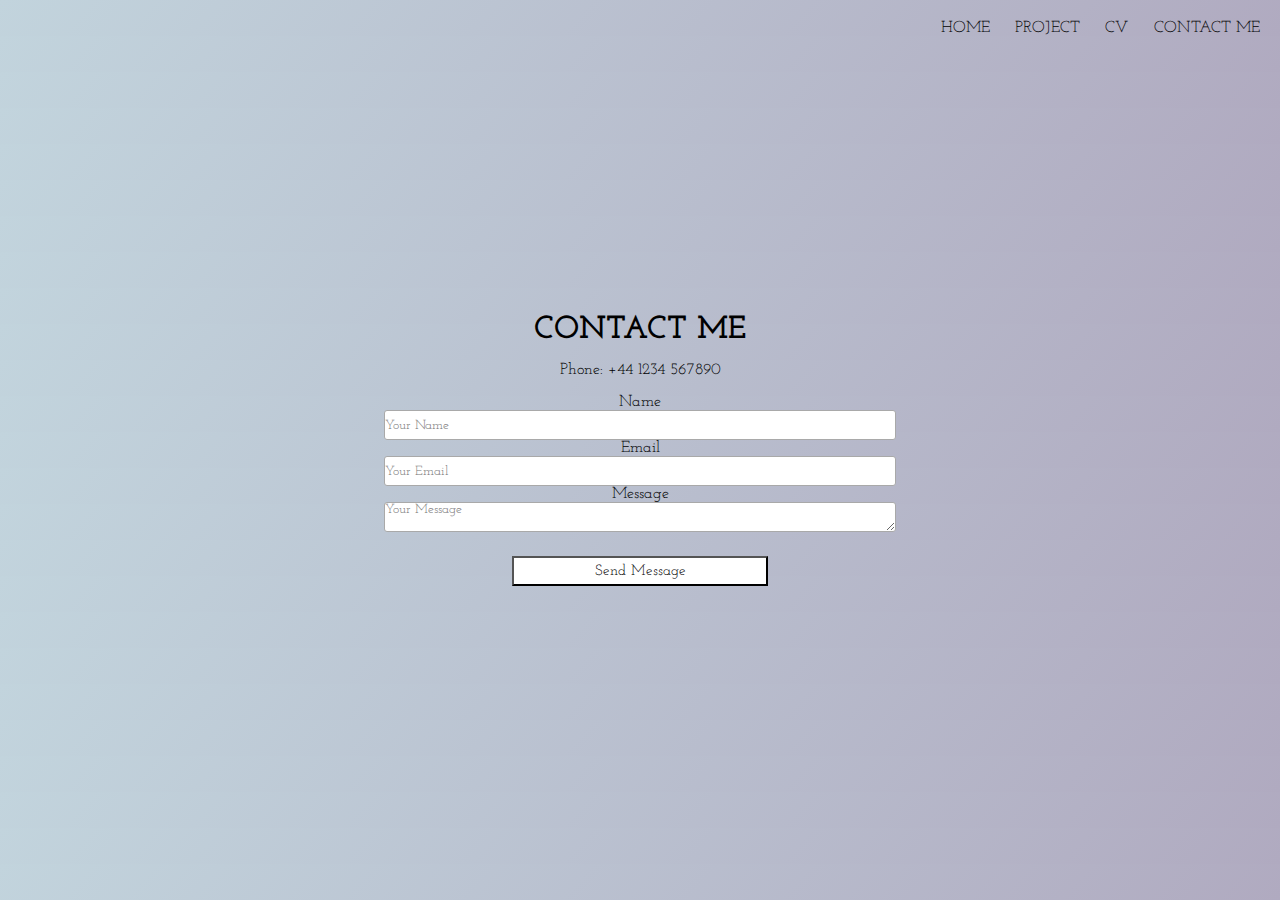
<file: WebSite/contactme.html>
<!DOCTYPE html>
<html lang="en" dir="ltr">
<head>
  <meta charset="utf-8">
  <meta name="viewport" content="width=device-width, initial-scale=1.0">
  <link href="https://fonts.googleapis.com/css?family=Josefin+Slab" rel="stylesheet">
  <link rel="stylesheet" type="text/css" href="contactme.css">
  <title>MyWebSite</title>
</head>
<body>
 <header>
   <div class="navbar">
      <ul>
        <li><a href="homepage.html">HOME</a></li>
        <li><a href="project.html">PROJECT</a></li>
        <li><a href="CV.html">CV</a></li>
        <li><a href="contactme.html">CONTACT ME</a></li>
      </ul>
    </div>
 </header>

 <div class="ContactForm"> <!--Form for contacting website creator-->
   <form action="mailto:s.y.kwok@dundee.ac.uk" method="post" enctype="text/plain" >
    <h1>CONTACT ME</h1>
    <br>
    <p>Phone: +44 1234 567890</p>
    <br>
    <label for="name">Name</label>
    <input type="text" class="contact-form" name="name" placeholder="Your Name" required><br>
    <label for="email">Email</label>
    <input type="text" class="contact-form" name="email" placeholder="Your Email" required><br>
    <label for="message">Message</label>
    <textarea class="contact-form" name="message" placeholder="Your Message" row ="5" required></textarea><br>
    <input type="submit" class="submit-form" value="Send Message">
   </form>
 </div>

</body>
</html>
</file>
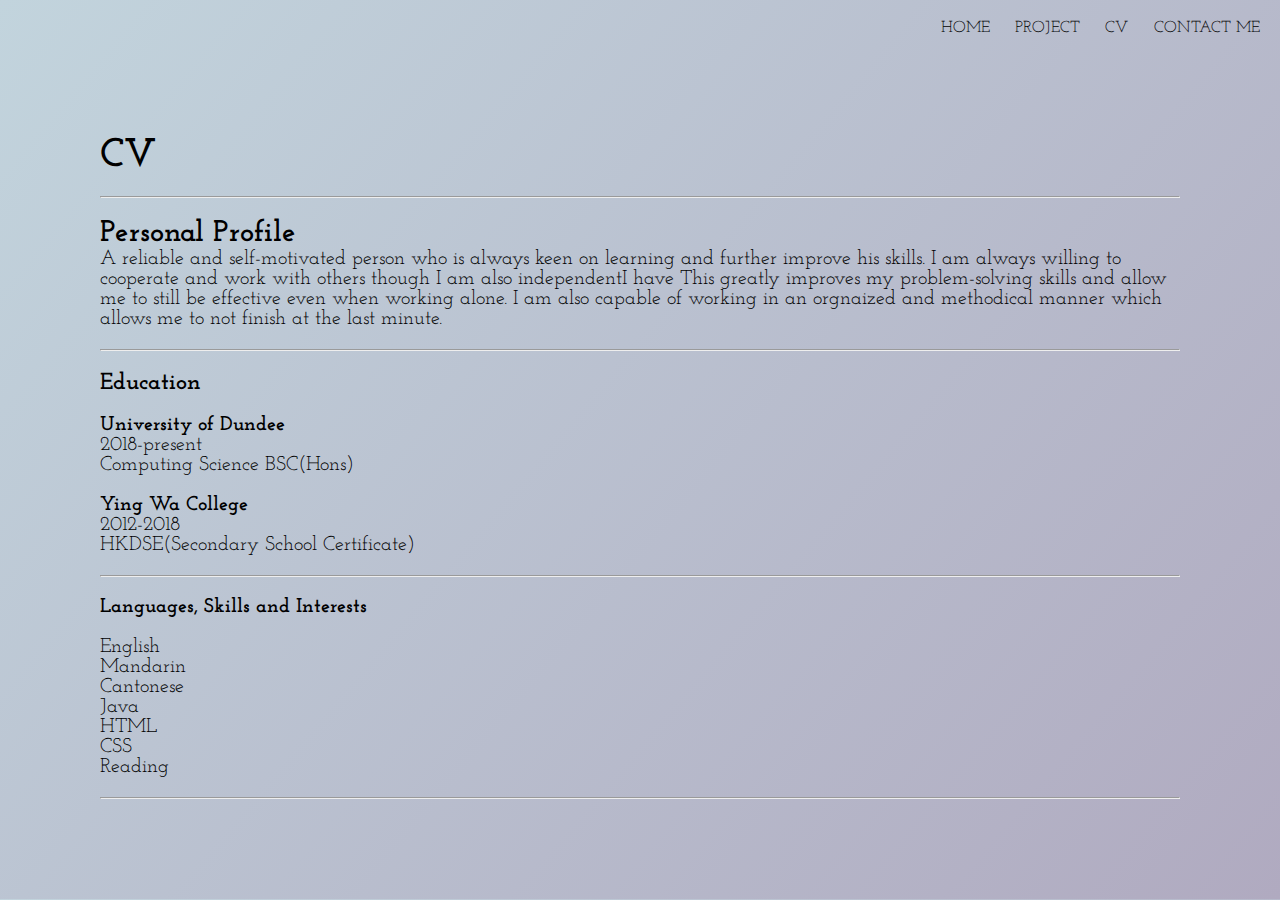
<file: WebSite/CV.html>
<!DOCTYPE html>
<html lang="en" dir="ltr">
<head>
  <meta charset="utf-8">
  <meta name="viewport" content="width=device-width, initial-scale=1.0">
  <link href="https://fonts.googleapis.com/css?family=Josefin+Slab" rel="stylesheet">
  <title>MyWebSite</title>
  <link rel="stylesheet" type="text/css" href="CV.css">
</head>
<body>
 <header>
  <div class="navbar">
      <ul>
        <li><a href="homepage.html">HOME</a></li>
        <li><a href="project.html">PROJECT</a></li>
        <li><a href="CV.html">CV</a></li>
        <li><a href="contactme.html">CONTACT ME</a></li>
      </ul>
 </div>
</header>



<div class="text"> <!--details in CV-->
 <div id="pagetitle"><h1><strong>CV</strong></h1></div>
  <br>
  <hr>
  <br>
  <h2>Personal Profile</h2>
  <p>A reliable and self-motivated person who is always keen on learning and further improve his skills.
  I am always willing to cooperate and work with others though I am also independentI have This greatly improves my problem-solving skills and allow me to still be effective even when working alone.
  I am also capable of working in an orgnaized and methodical manner which allows me to not finish at the last minute.</p>
  <br>
  <hr>
  <br>
  <h3>Education</h3>
  <br>
  <p><strong>University of Dundee</strong></p>
  <p>2018-present</p>
  <p>Computing Science BSC(Hons)</p>
  <br>
  <p><strong>Ying Wa College</strong></p>
  <p>2012-2018</p>
  <p>HKDSE(Secondary School Certificate)</p>
  <br>
  <hr>
  <br>
  <h4>Languages, Skills and Interests</h4>
  <br>
  <p>English</p>
  <p>Mandarin</p>
  <p>Cantonese</p>
  <p>Java</p>
  <p>HTML</p>
  <p>CSS</p>
  <p>Reading</p>
  <br>
  <hr>
</div>

</body>
</html>
</file>
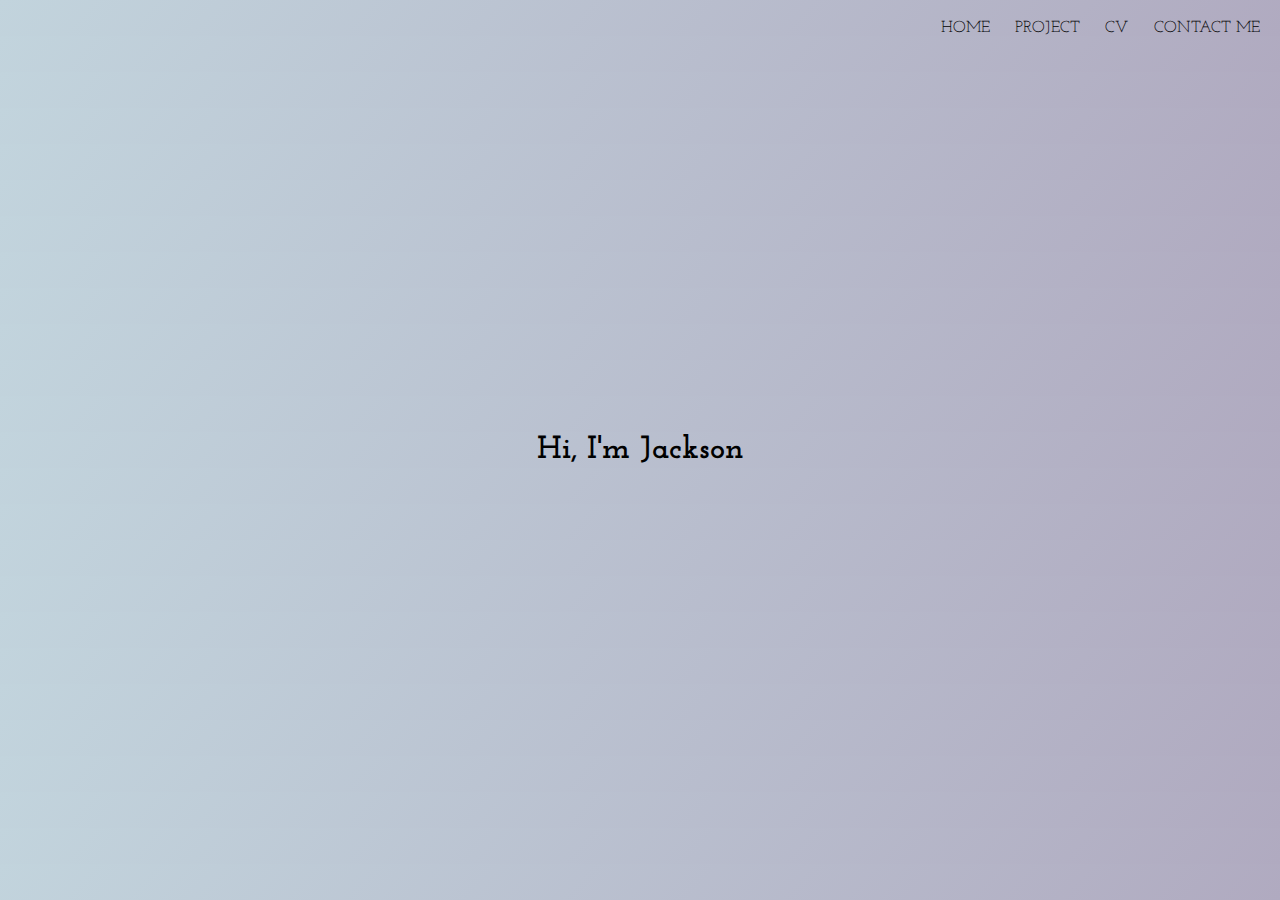
<file: WebSite/homepage.html>
<!DOCTYPE html>
<html lang="en" dir="ltr">
<head>
  <meta charset="utf-8">
  <meta name="viewport" content="width=device-width, initial-scale=1.0">
  <link href="https://fonts.googleapis.com/css?family=Josefin+Slab" rel="stylesheet">
  <link rel="stylesheet" type="text/css" href="homepage.css">
  <title>MyWebSite</title>
</head>
<body>
 <header>
  <div class="navbar"><!--Navigation bar-->
      <ul>
        <li><a href="homepage.html">HOME</a></li>
        <li><a href="project.html">PROJECT</a></li>
        <li><a href="CV.html">CV</a></li>
        <li><a href="contactme.html">CONTACT ME</a></li>
      </ul>
  </div>
</header>

 <div class="center-text">
    <h1>Hi, I'm Jackson</h1><!--Greeting text in middle of page -->
 </div>

</body>
</html>
</file>
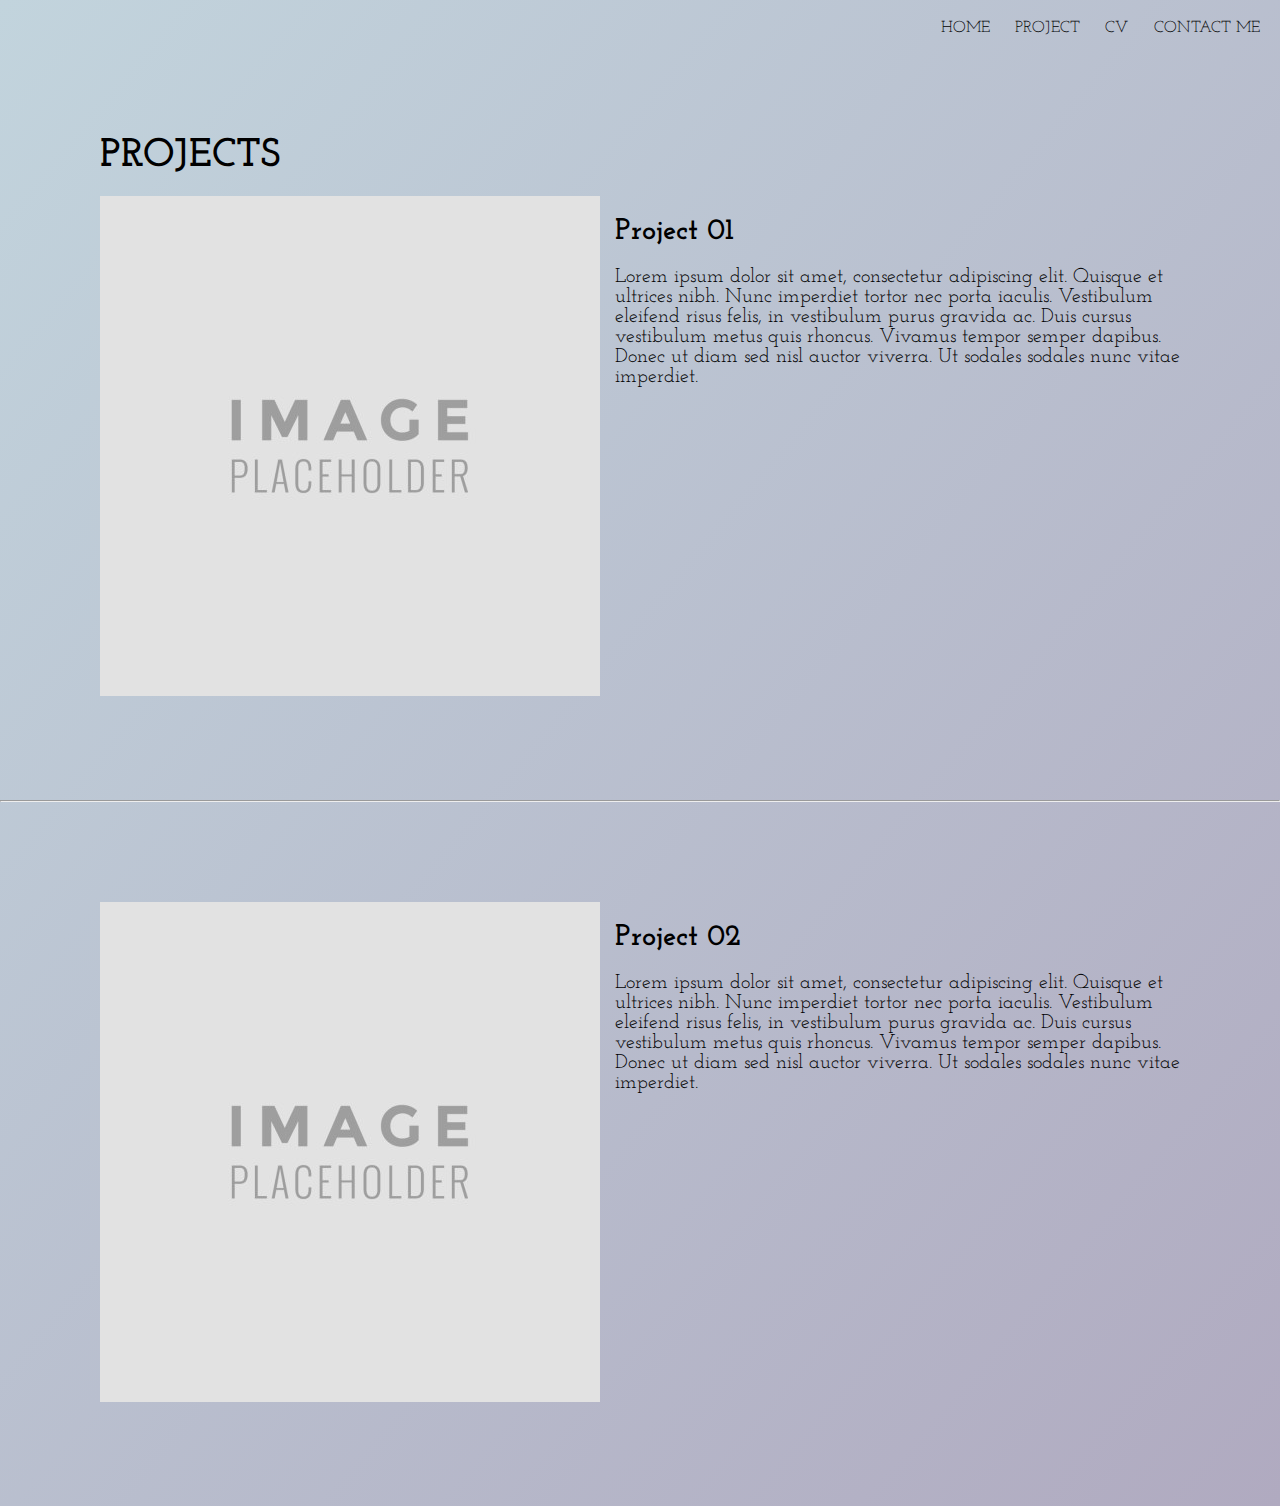
<file: WebSite/project.html>
<!DOCTYPE html>
<html lang="en" dir="ltr">
<head>
  <meta charset="utf-8">
  <link href="https://fonts.googleapis.com/css?family=Josefin+Slab" rel="stylesheet">
  <meta name="viewport" content="width=device-width, initial-scale=1.0">
  <title>MyWebSite</title>
  <link rel="stylesheet" type="text/css" href="project.css">
</head>
<body>
  <header>
    <div class="navbar">
        <ul>
          <li><a href="homepage.html">HOME</a></li>
          <li><a href="project.html">PROJECT</a></li>
          <li><a href="CV.html">CV</a></li>
          <li><a href="contactme.html">CONTACT ME</a></li>
        </ul>
      </div>
</header>


<div class="container1"> <!--Container for first project, including image and text descirption -->
  <h1>PROJECTS</h1>
    <br>
    <img src="placeholder.jpg">
    <br>
    <h2>Project 01</h2>
    <br>
    <p>Lorem ipsum dolor sit amet, consectetur adipiscing elit. Quisque et ultrices nibh. Nunc imperdiet tortor nec porta iaculis. Vestibulum eleifend risus felis, in vestibulum purus gravida ac. Duis cursus vestibulum metus quis rhoncus. Vivamus tempor semper dapibus. Donec ut diam sed nisl auctor viverra. Ut sodales sodales nunc vitae imperdiet.</p>
</div>

<hr>

<div class="container2">
    <img src="placeholder.jpg">
    <br>
    <h2>Project 02</h2>
    <br>
    <p>Lorem ipsum dolor sit amet, consectetur adipiscing elit. Quisque et ultrices nibh. Nunc imperdiet tortor nec porta iaculis. Vestibulum eleifend risus felis, in vestibulum purus gravida ac. Duis cursus vestibulum metus quis rhoncus. Vivamus tempor semper dapibus. Donec ut diam sed nisl auctor viverra. Ut sodales sodales nunc vitae imperdiet.</p>
</div>

</body>
</html>
</file>
<file: WebSite/contactme.css>
*{
   margin: 0;
   padding: 0;
   font-family: 'Josefin Slab', serif;
}

body{
  background-image: linear-gradient(-50deg, #b0aac0, #c2d4dd);
  text-align: center;
}

ul{ float:right;
    list-style-type:none;
    margin-top: 20px;
}

ul li{
  display: inline-block;
  margin-right: 20px;
}

ul li a{
  text-decoration: none;
  color: black;
  padding: 5px 0.2px;;
  transition: 0.6s ease;
}

ul li a:hover{
  color: darkgrey;
}

.ContactForm{ /*Place form in center of screen */
  position: absolute;
  top: 50%;
  left: 50%;
  transform: translate(-50%, -50%);
  width: 40%;
  padding:50px;
}

.ContactForm label{
  display: block;
}
.contact-form{ /* Styling the contact form*/
  background-color: white;
  width:100%;
  height:30px;
  border: 1px solid darkgrey;
  border-radius: 3px;
  box-sizing: border-box;
}

form .submit-form{
  width:50%;
  background:white;
  color:black;
  height:30px;
  font-size:15px;
  margin-top:20px;
}

form .submit-form:hover{ /*Allows the send message button to turn grey when hovering */
  background-color: lightgrey;
  cursor: pointer;
}
</file>
<file: WebSite/CV.css>
*{
   margin: 0;
   padding: 0;
   font-family: 'Josefin Slab', serif;
}

body{
background-image: linear-gradient(-50deg, #b0aac0, #c2d4dd);}


ul{ float:right;
    list-style-type:none;
    margin-top: 20px;
  }

ul li{
  display: inline-block;
  margin-right: 20px;
}

ul li a{
  text-decoration: none;
  color: black;
  padding: 5px 0.2px;;
  transition: 0.6s ease;
}

ul li a:hover{
  color: darkgrey;
}

.text{
  padding: 100px; /*code for CV details */
  font-size: 20px;
  float:left
}
</file>
<file: WebSite/homepage.css>
*{
   margin: 0;
   padding: 0;
   font-family: 'Josefin Slab', serif;
}

body{
  background-image: linear-gradient(-50deg, #b0aac0, #c2d4dd);
}

ul{ float:right;  /*Let the nav bar float to right side of page */
    list-style-type:none;
    margin-top: 20px;
}

ul li{
  display: inline-block;
  margin-right: 20px;
}

ul li a{
  text-decoration: none;
  color: black;
  padding: 5px 0.2px;;
  transition: 0.6s ease;
}

ul li a:hover{
  color: darkgrey;
}

.center-text{ /*Place text in center of screen */
 position: absolute;
 top: 50%;
 left: 50%;
 transform: translate(-50%, -50%);
}
</file>
<file: WebSite/project.css>
*{
   margin: 0;
   padding: 0;
   font-family: 'Josefin Slab', serif;
}

body{
  background-image: linear-gradient(-50deg, #b0aac0, #c2d4dd);
}

ul{ float:right;
    list-style-type:none;
    margin-top: 20px;
  }

ul li{
  display: inline-block;
  margin-right: 20px;
}

ul li a{
  text-decoration: none;
  color: black;
  padding: 5px 0.2px;;
  transition: 0.6s ease;
}

ul li a:hover{
  color: darkgrey;
}

.container1{
  padding:100px;
  font-size: 20px;
  overflow: hidden;
  display:  inline-block;
}
.container1 img{ /*Allows image to stay on left side of page */
  max-width:100%;
  height:auto;
  float: left;
  margin-right: 15px;
}
.container2{
  padding:100px;
  font-size: 20px;
  overflow: hidden;
  display:  inline-block;
}
.container2 img{
  max-width:100%;
  height:auto;
  float: left;
  margin-right: 15px;
}
</file>
